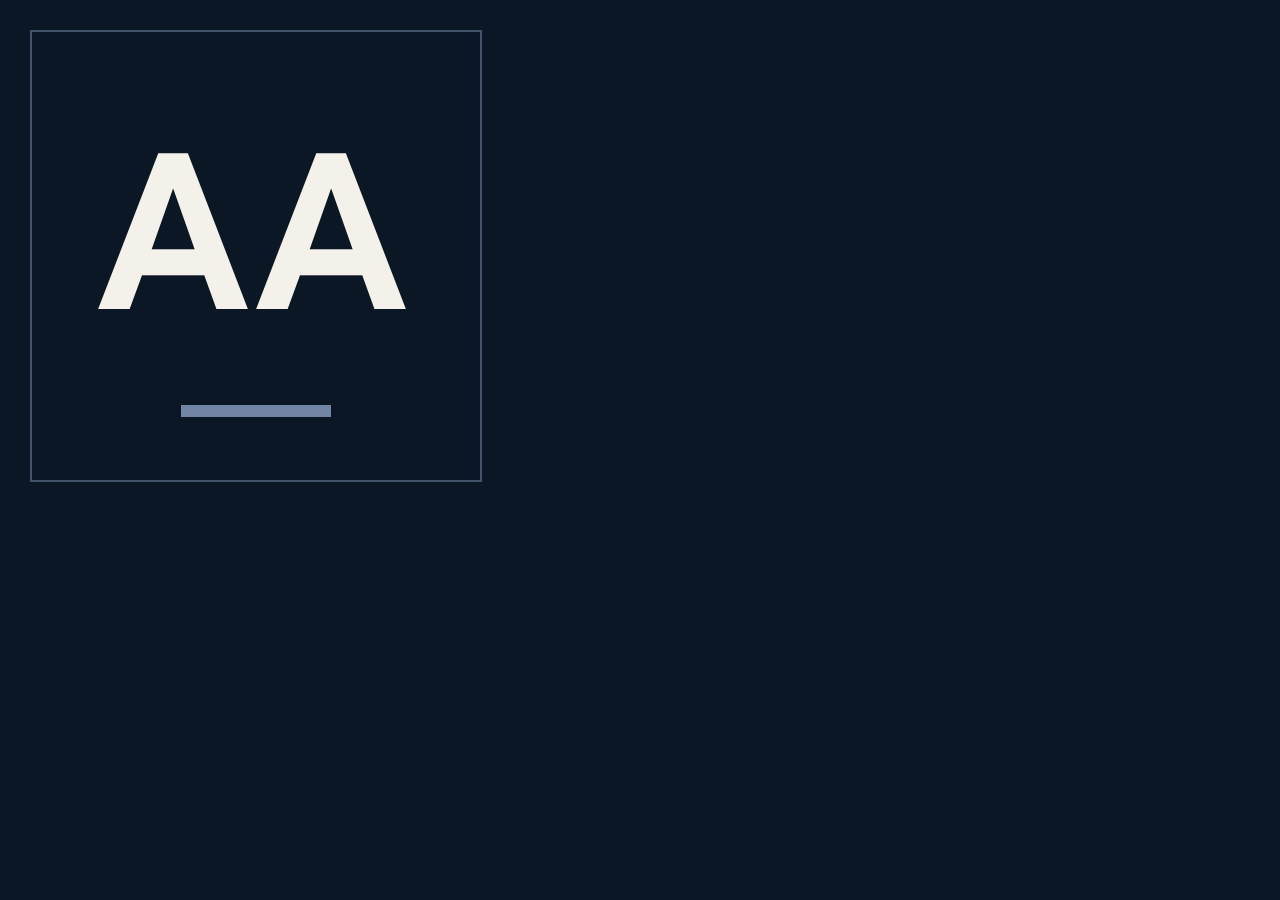
<file: _scripts/favicon.html>
<!DOCTYPE html><html><head><meta charset="utf-8">
<!-- python render_png.py _scripts/favicon.html favicon.png --size 512x512 · sin logo: iniciales + regla del header -->
<link href="https://fonts.googleapis.com/css2?family=League+Spartan:wght@600&display=swap" rel="stylesheet">
<style>
html,body{margin:0;width:512px;height:512px;background:#0B1724}
body{display:flex;flex-direction:column;align-items:center;justify-content:center;gap:34px;position:relative}
body::before{content:"";position:absolute;inset:30px;border:2px solid rgba(113,134,165,.55)}
b{font:600 236px/1 "League Spartan",sans-serif;letter-spacing:.02em;color:#F4F1EB;margin-top:40px}
i{display:block;width:150px;height:12px;background:#7186A5}
</style></head><body><b>AA</b><i></i></body></html>
</file>
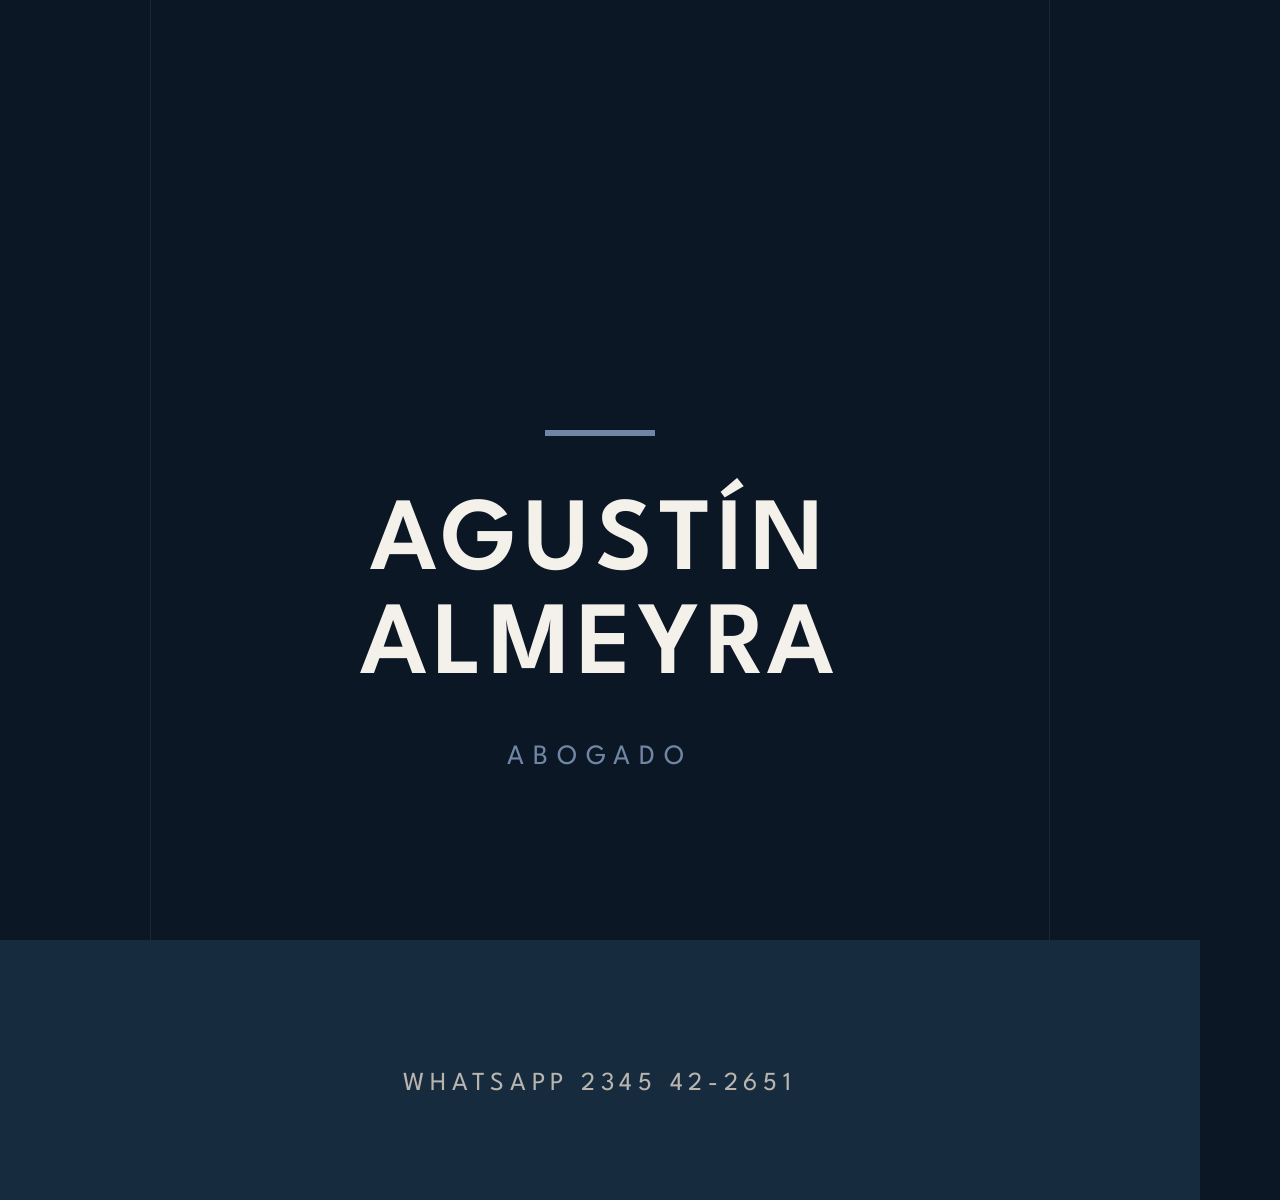
<file: _scripts/og.html>
<!DOCTYPE html><html><head><meta charset="utf-8">
<!-- python render_png.py _scripts/og.html og.png --size 1200x1200 · retícula del hero + nombre + rubro -->
<link href="https://fonts.googleapis.com/css2?family=League+Spartan:wght@400;600&family=Libre+Baskerville&display=swap" rel="stylesheet">
<style>
html,body{margin:0;width:1200px;height:1200px}
body{display:flex;flex-direction:column;align-items:center;justify-content:center;text-align:center;background:#0B1724;color:#F4F1EB;position:relative}
body::before{content:"";position:absolute;inset:0 150px;border-left:1px solid rgba(244,241,235,.08);border-right:1px solid rgba(244,241,235,.08)}
body::after{content:"";position:absolute;left:0;right:0;bottom:0;height:260px;background:#172B3F}
.c{position:relative;z-index:1;display:flex;flex-direction:column;align-items:center}
.r{width:110px;height:6px;background:#7186A5;margin-bottom:56px}
h1{margin:0;font:600 104px/1 "League Spartan",sans-serif;letter-spacing:.06em;text-transform:uppercase}
p{margin:44px 0 0;font:400 28px "League Spartan",sans-serif;letter-spacing:.32em;text-transform:uppercase;color:#7186A5}
q{display:block;margin-top:70px;font:400 40px "Libre Baskerville",serif;color:rgba(244,241,235,.82);quotes:none}
.ft{position:absolute;z-index:1;bottom:104px;font:400 26px "League Spartan",sans-serif;letter-spacing:.22em;color:#B8B5AE}
</style></head><body>
<div class="c"><span class="r"></span><h1>Agustín<br>Almeyra</h1><p>Abogado</p></div>
<div class="ft">WHATSAPP 2345 42-2651</div>
</body></html>
</file>
